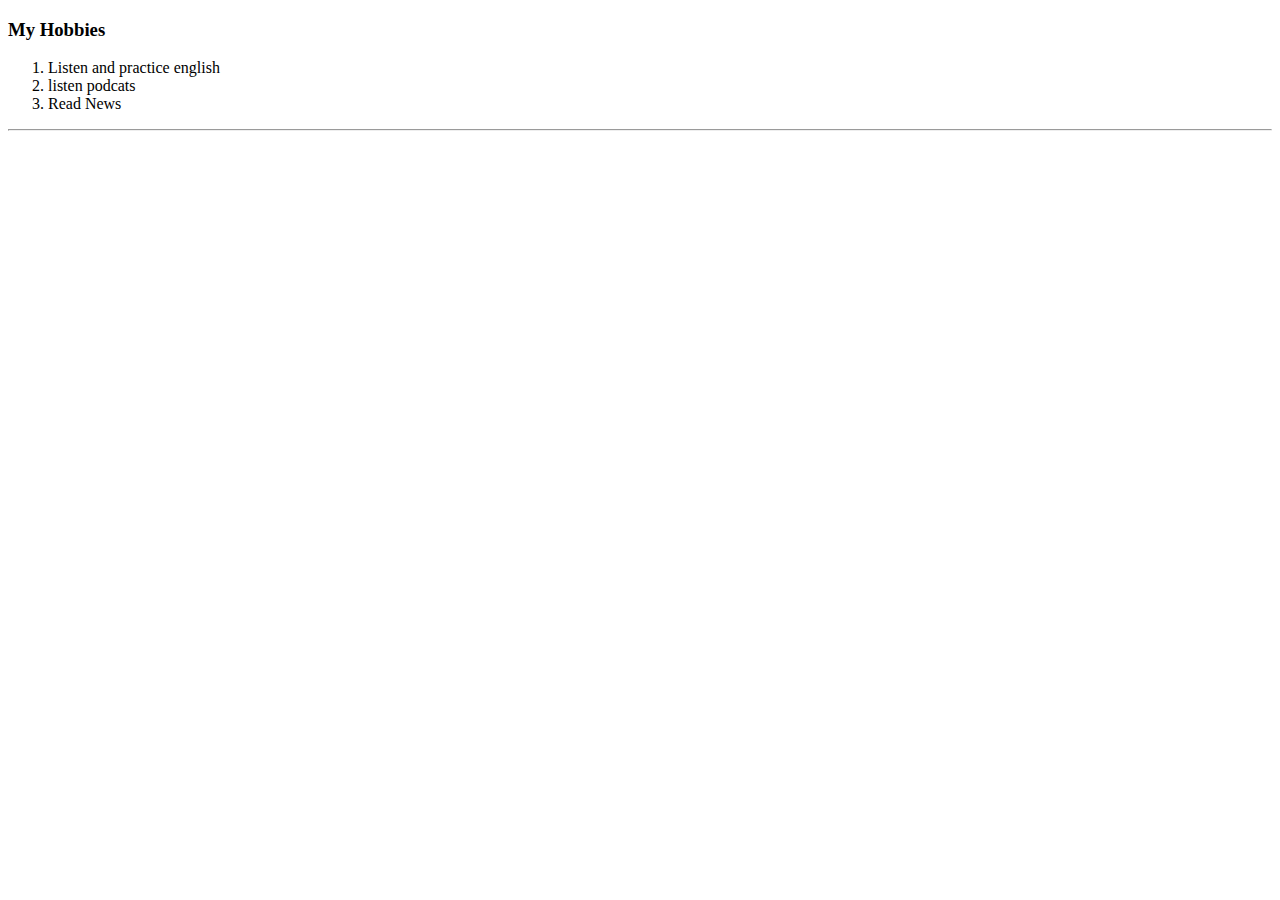
<file: products/templates/myhobbies.html>
<!DOCTYPE html>
<html lang="en">
<head>
    <meta charset="UTF-8">
    <meta name="viewport" content="width=device-width, initial-scale=1.0">
    <title>My Hobbies</title>
</head>
<body>
    <h3>My Hobbies</h3>
    <ol>
        <li>Listen and practice english</li>
        <li>listen podcats</li>
        <li>Read News</li>


    </ol>
    <hr/>
</body>
</html>
</file>
